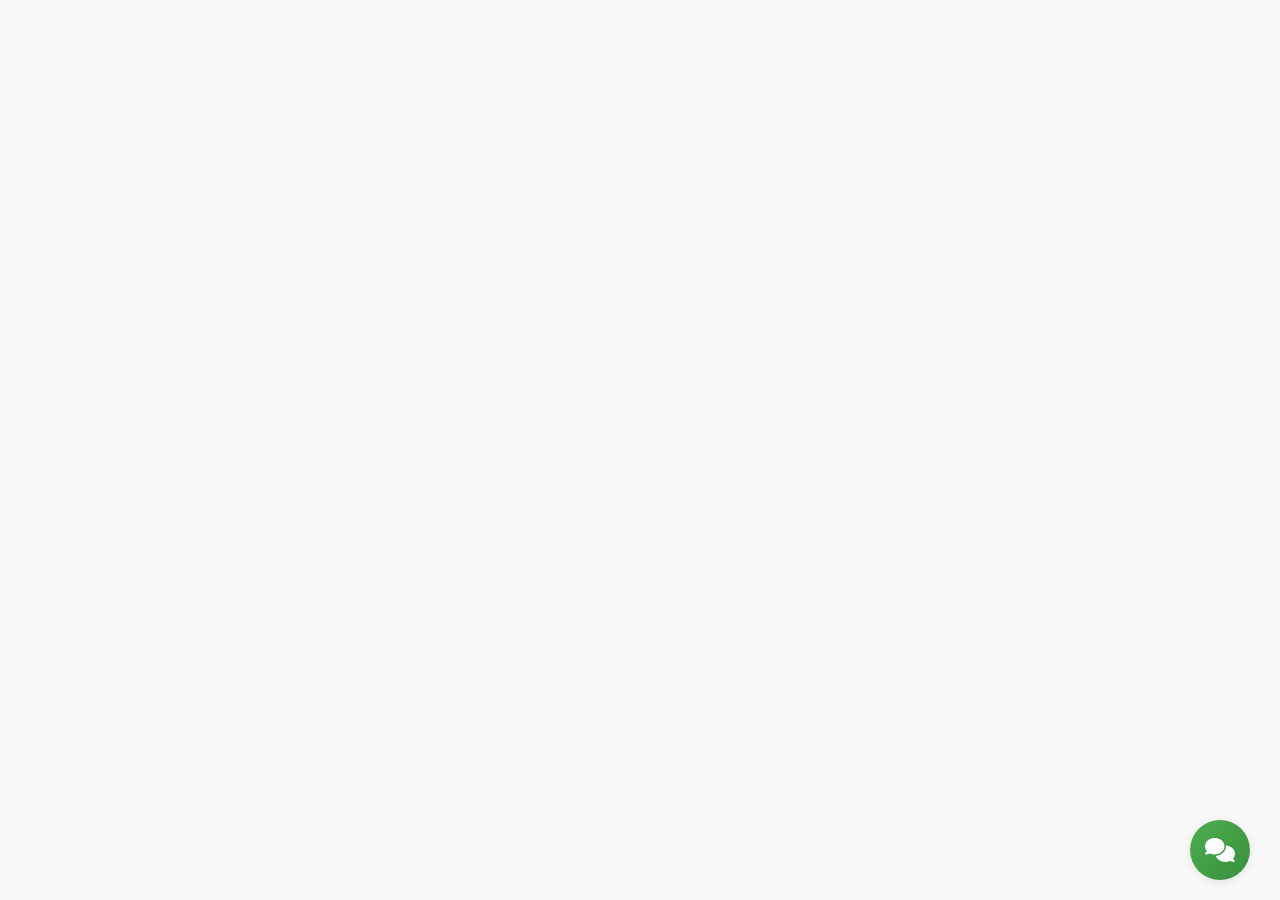
<file: index.html>
<!DOCTYPE html>
<html lang="en">
<head>
    <meta charset="UTF-8">
    <meta name="viewport" content="width=device-width, initial-scale=1.0">
    <title>Smart Farming - Plant Disease Assistant</title>
    <link rel="stylesheet" href="https://cdnjs.cloudflare.com/ajax/libs/font-awesome/6.5.1/css/all.min.css">
    <link rel="stylesheet" href="styles.css">
</head>
<body>
    <!-- Chat Toggle Button -->
    <button id="chatToggleBtn">
        <i class="fas fa-comments"></i>
    </button>

    <!-- Chat Container -->
    <div id="chatContainer" class="chat-hidden">
        <div id="chatHeader">
            <div class="header-title">
                <i class="fas fa-leaf"></i>
                <h3>PlanTecho Support</h3>
            </div>
            <div class="header-actions">
                <button class="header-button" id="themeToggle" title="Toggle Theme">
                    <i class="fas fa-moon"></i>
                </button>
            </div>
        </div>
        
        <div id="chatBox"></div>
        
        <div id="chatInputArea">
            <input type="text" id="userInput" placeholder="Ask about plant diseases...">
            <div class="input-buttons">
                <button id="micButton" class="input-button" title="Voice Input">
                    <i class="fas fa-microphone"></i>
                </button>
                <button id="sendButton" class="input-button" title="Send Message">
                    <i class="fas fa-paper-plane"></i>
                </button>
            </div>
        </div>
    </div>

    <!-- Toast Notification -->
    <div id="toast"></div>

    <script src="script.js"></script>
</body>
</html>
</file>
<file: styles.css>
:root {
  --primary-color: #4CAF50;
  --secondary-color: #388E3C;
  --accent-color: #8BC34A;
  --text-color: #333;
  --bg-color: #f9f9f9;
  --chat-bg: #fff;
  --user-msg-bg: #E8F5E9;
  --bot-msg-bg: #F1F3F4;
  --shadow: 0 2px 10px rgba(0, 0, 0, 0.1);
  --border-radius: 16px;
}

[data-theme="dark"] {
  --primary-color: #66BB6A;
  --secondary-color: #43A047;
  --accent-color: #81C784;
  --text-color: #f0f0f0;
  --bg-color: #121212;
  --chat-bg: #1e1e1e;
  --user-msg-bg: #2E7D32;
  --bot-msg-bg: #263238;
  --shadow: 0 2px 10px rgba(0, 0, 0, 0.3);
}

* {
  margin: 0;
  padding: 0;
  box-sizing: border-box;
  font-family: 'Segoe UI', Tahoma, Geneva, Verdana, sans-serif;
}

body {
  background-color: var(--bg-color);
  color: var(--text-color);
  height: 100vh;
  position: relative;
}

/* Chatbot Container */
#chatContainer {
  position: fixed;
  bottom: 90px;
  right: 30px;
  width: 380px;
  max-height: 600px;
  background-color: var(--chat-bg);
  border-radius: var(--border-radius);
  box-shadow: var(--shadow);
  overflow: hidden;
  transition: all 0.3s ease;
  z-index: 1000;
}

.chat-visible {
  transform: translateY(0);
  opacity: 1;
}

.chat-hidden {
  transform: translateY(20px);
  opacity: 0;
  pointer-events: none;
}

/* Chat Header */
#chatHeader {
  background: linear-gradient(135deg, var(--primary-color) 0%, var(--secondary-color) 100%);
  color: white;
  padding: 15px;
  display: flex;
  align-items: center;
  justify-content: space-between;
}

.header-title {
  display: flex;
  align-items: center;
  gap: 10px;
}

.header-title h3 {
  font-size: 18px;
  font-weight: 600;
}

.header-title i {
  font-size: 24px;
}

.header-actions {
  display: flex;
  gap: 12px;
}

.header-button {
  background: transparent;
  border: none;
  color: white;
  cursor: pointer;
  font-size: 16px;
  transition: all 0.2s;
  width: 32px;
  height: 32px;
  border-radius: 50%;
  display: flex;
  align-items: center;
  justify-content: center;
}

.header-button:hover {
  background-color: rgba(255, 255, 255, 0.2);
}

/* Chat Messages Area */
#chatBox {
  height: 420px;
  overflow-y: auto;
  padding: 15px;
  scroll-behavior: smooth;
  background-color: var(--chat-bg);
}

#chatBox::-webkit-scrollbar {
  width: 6px;
}

#chatBox::-webkit-scrollbar-thumb {
  background-color: var(--accent-color);
  border-radius: 10px;
}

/* Message Styling */
.message {
  margin-bottom: 15px;
  max-width: 85%;
  position: relative;
  clear: both;
  animation: fadeIn 0.3s forwards;
  direction: ltr;
  text-align: left;
}

@keyframes fadeIn {
  from { opacity: 0; transform: translateY(10px); }
  to { opacity: 1; transform: translateY(0); }
}

.user-message {
  float: right;
}

.bot-message {
  float: left;
}

.message-content {
  display: flex;
  align-items: flex-end;
}

.user-message .message-content {
  flex-direction: row-reverse;
}

.text-bubble {
  padding: 12px 15px;
  border-radius: 18px;
  position: relative;
  word-wrap: break-word;
  line-height: 1.4;
  font-size: 15px;
}

.user-message .text-bubble {
  background-color: var(--user-msg-bg);
  border-bottom-right-radius: 4px;
}

.bot-message .text-bubble {
  background-color: var(--bot-msg-bg);
  border-bottom-left-radius: 4px;
}

/* Chat Input Area */
#chatInputArea {
  display: flex;
  padding: 15px;
  background-color: var(--chat-bg);
  border-top: 1px solid #e0e0e0;
}

#userInput {
  flex: 1;
  padding: 12px 15px;
  border: 1px solid #ddd;
  border-radius: 24px;
  outline: none;
  font-size: 15px;
  background-color: var(--bg-color);
  color: var(--text-color);
}

.input-buttons {
  display: flex;
  margin-left: 10px;
}

.input-button {
  width: 40px;
  height: 40px;
  border-radius: 50%;
  background-color: var(--primary-color);
  color: white;
  border: none;
  cursor: pointer;
  display: flex;
  align-items: center;
  justify-content: center;
  margin-left: 8px;
}

#micButton.recording {
  animation: pulse 1.5s infinite;
  background-color: #f44336;
}

@keyframes pulse {
  0% { box-shadow: 0 0 0 0 rgba(244, 67, 54, 0.4); }
  70% { box-shadow: 0 0 0 10px rgba(244, 67, 54, 0); }
  100% { box-shadow: 0 0 0 0 rgba(244, 67, 54, 0); }
}

/* Toggle Button */
#chatToggleBtn {
  position: fixed;
  bottom: 20px;
  right: 30px;
  width: 60px;
  height: 60px;
  border-radius: 50%;
  background: linear-gradient(135deg, var(--primary-color) 0%, var(--secondary-color) 100%);
  color: white;
  border: none;
  box-shadow: var(--shadow);
  cursor: pointer;
  z-index: 999;
  display: flex;
  align-items: center;
  justify-content: center;
  font-size: 24px;
}

@media (max-width: 480px) {
  #chatContainer {
      width: 90%;
      bottom: 80px;
      right: 5%;
  }
}
</file>
